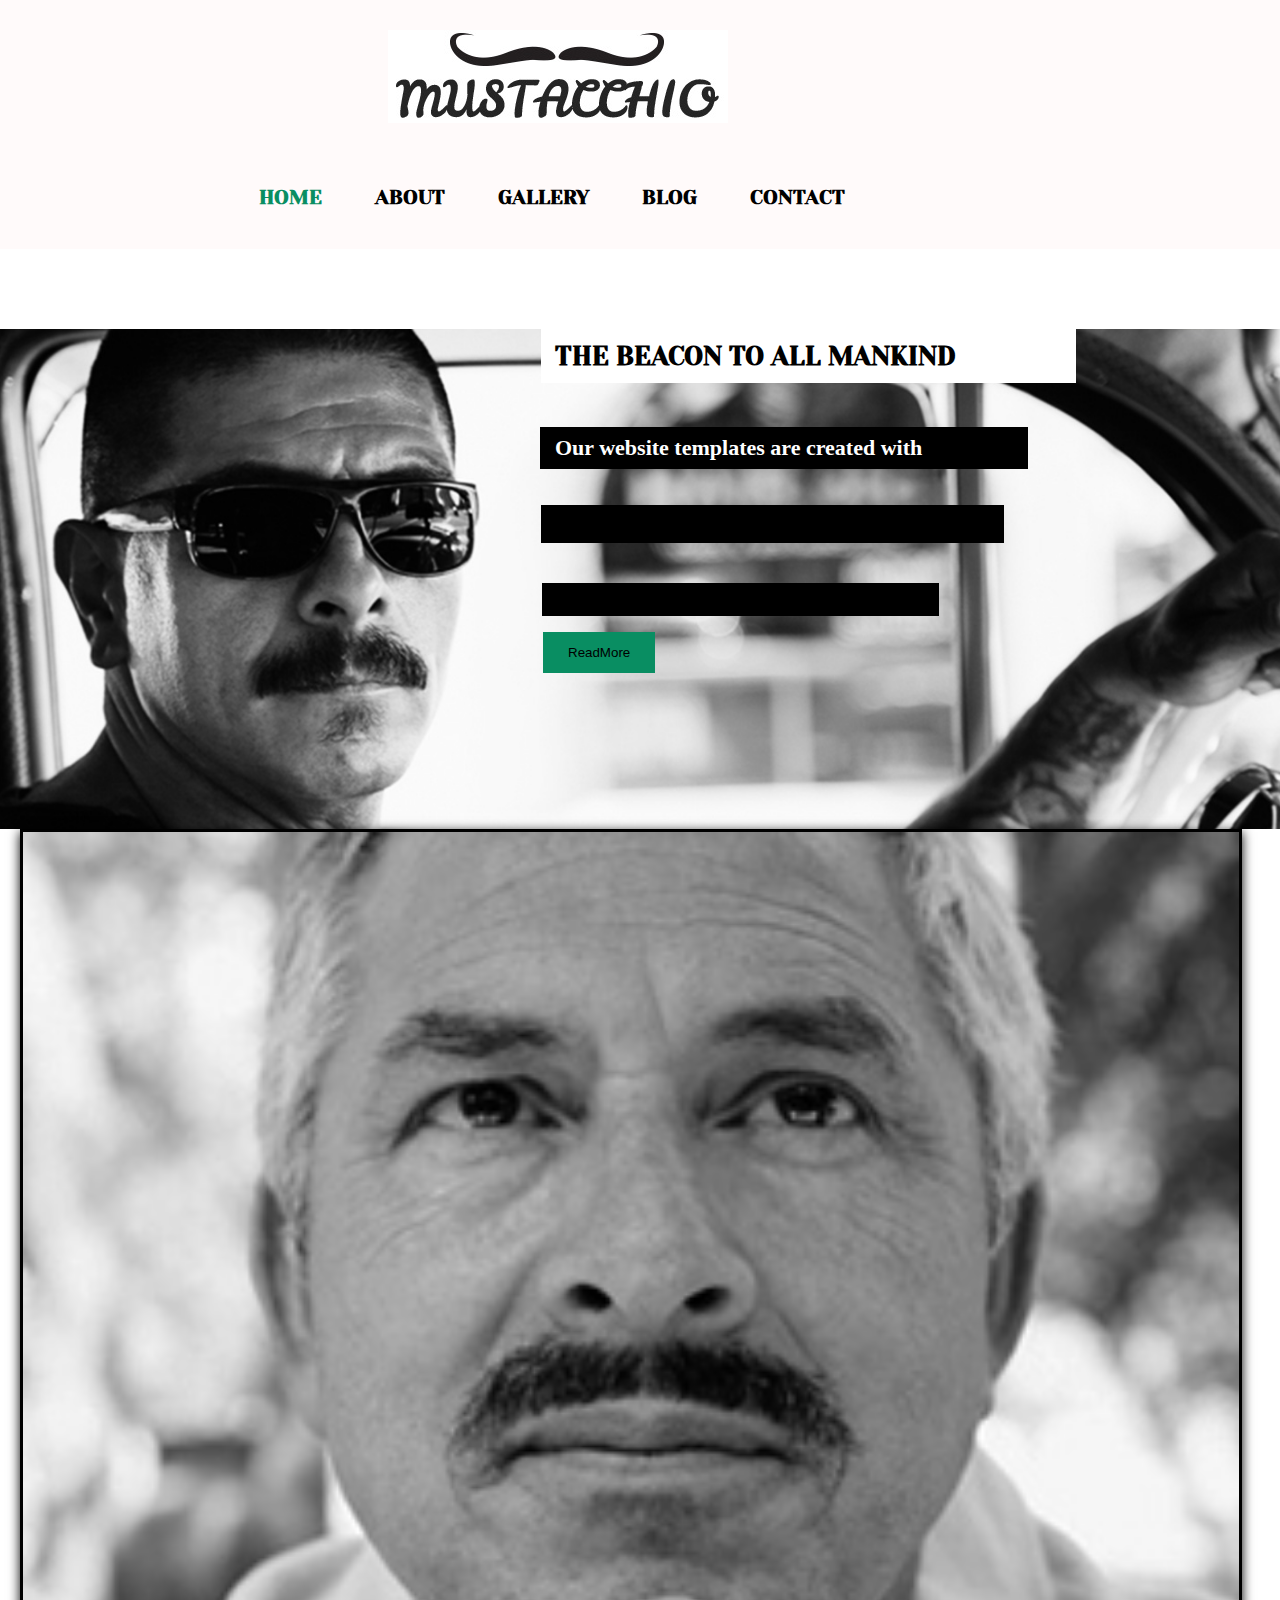
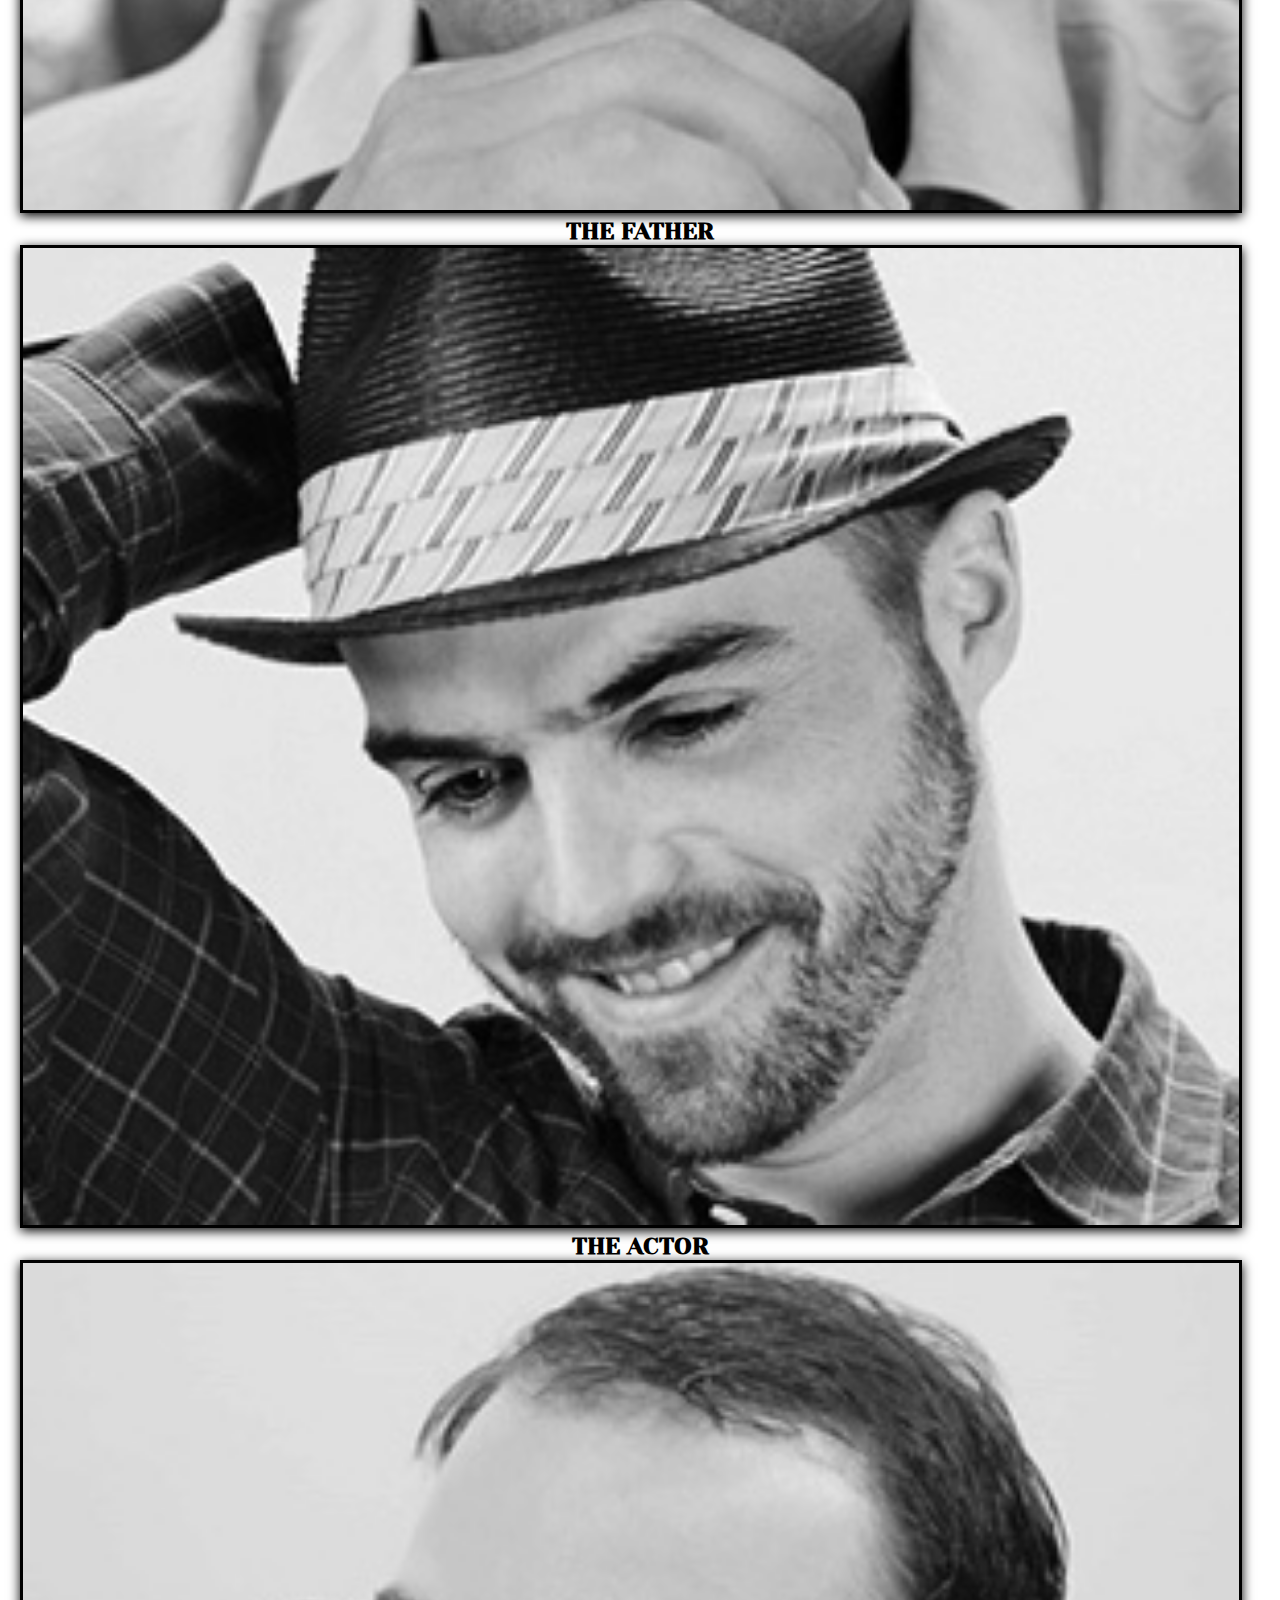
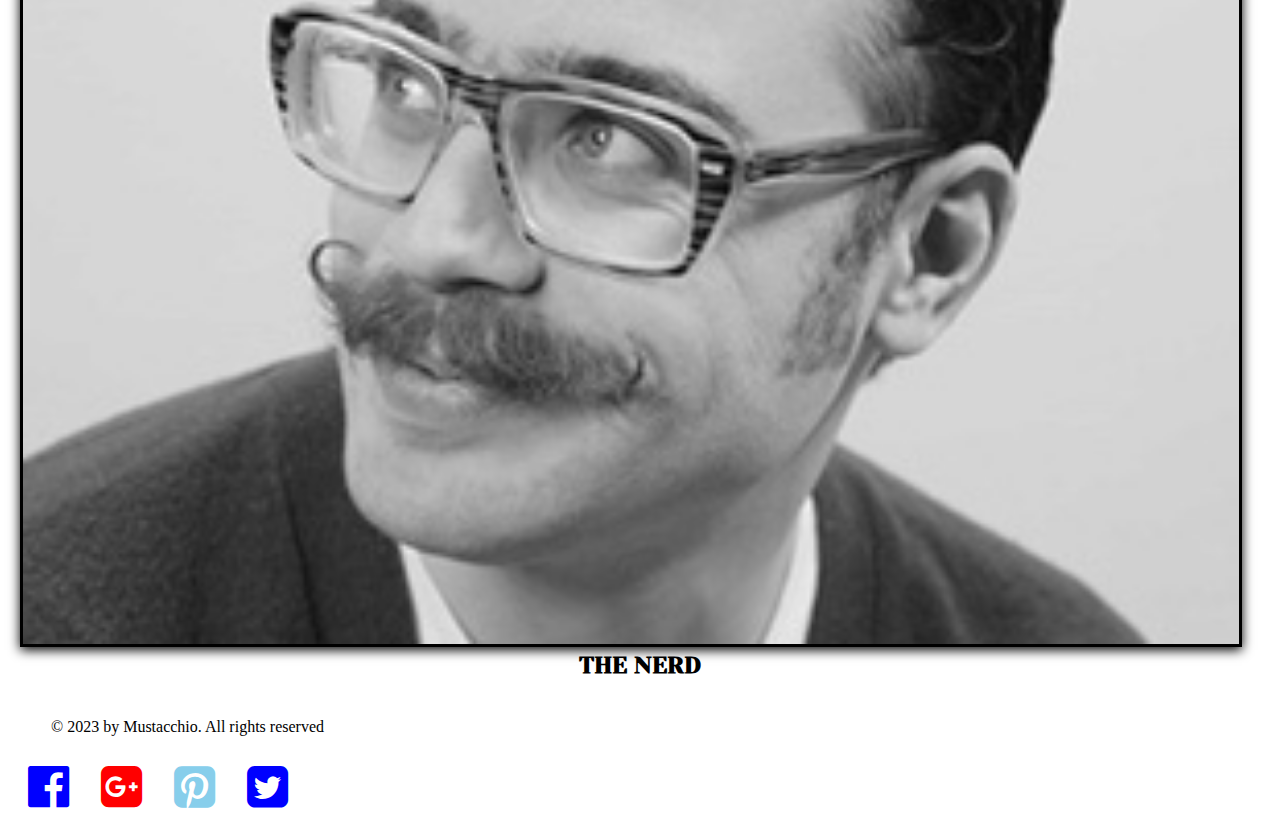
<file: index.html>
<!DOCTYPE html>
<html>
<head>
	<meta charset="utf-8">
	<meta name="viewport" content="width=device-width, initial-scale=1">
	<title>BTS-5-GENTS STYLES</title>
	<link rel="stylesheet" type="text/css" href="style.css">
	<link href="https://cdn.jsdelivr.net/npm/bootstrap@5.1.3/dist/css/bootstrap.min.css" rel="stylesheet" integrity="sha384-1BmE4kWBq78iYhFldvKuhfTAU6auU8tT94WrHftjDbrCEXSU1oBoqyl2QvZ6jIW3" crossorigin="anonymous">
	<script src="https://cdn.jsdelivr.net/npm/bootstrap@5.1.3/dist/js/bootstrap.bundle.min.js" integrity="sha384-ka7Sk0Gln4gmtz2MlQnikT1wXgYsOg+OMhuP+IlRH9sENBO0LRn5q+8nbTov4+1p" crossorigin="anonymous"></script>
	<link rel="preconnect" href="https://fonts.googleapis.com">
<link rel="preconnect" href="https://fonts.gstatic.com" crossorigin>
<link href="https://fonts.googleapis.com/css2?family=Yeseva+One&display=swap" rel="stylesheet"> 
<link rel="stylesheet" href="https://cdnjs.cloudflare.com/ajax/libs/font-awesome/4.7.0/css/font-awesome.min.css">


</head>
<body>
	<div class="container-fluid logo-section">
		<div class="container">
			<div class="row">
				<div class="col-lg-12 logo">
					<img src="images/logo.jpg">
					<nav>
						<a href=""><b class="home">HOME</b></a>
						<a href=" file:///E:/DESIGN/BTS-5-GENTS-STYLES/about.html" target="blank"><b>ABOUT</b></a>
						<a href="file:///E:/DESIGN/BTS-5-GENTS-STYLES/gallery.html" target="blank"><b>GALLERY</b></a>
						<a href="file:///E:/DESIGN/BTS-5-GENTS-STYLES/blog.html"><b>BLOG</b></a>
						<a href="file:///E:/DESIGN/BTS-5-GENTS-STYLES/contact.html"><b>CONTACT</b></a>

					</nav>
				</div>
			</div>
		</div>
	</div>



 <!---------------------------banner-section-------- -- ---->
 <div class="container-fluid banner-section">
 	<div class="container">
 		<div class="row">
 			<div class="col-lg-12 banner">
 				 <h1><b>the beacon to all mankind</b></h1>
 				 <h2>Our website templates are created with</h2>
 				 <h3 class="text-white">inspiration, checked for quality and originality</h3>
 				 <h4 class="text-white">and meticulously sliced and coded.</h4>
 				 <button class="btn btn-success">ReadMore</button>
 			</div>
 		</div>
 	</div>
 </div>
 <!-------------------------------box-section--------------------->
 <div class="container-fluid box-section">
 	<div class="container">
 		<div class="row">
 			<div class="col-lg-4 box mt-5">
 				<img src="images/the-father.jpg" class="rounded">
 				<h2 class="mt-4">THE FATHER</h2>
 			</div>

 			<div class="col-lg-4 box mt-5">
 				<img src="images/the-actor.jpg" class="rounded" >
 				<h2 class="mt-4">THE ACTOR</h2>
 			</div>

 			<div class="col-lg-4 box mt-5">
 				<img src="images/the-nerd.jpg" class="rounded">
 				<h2 class="mt-4">THE NERD</h2>
 			</div>
 		</div>
 	</div>
 </div>
 <!----------------------------footer-section------------------>
 <div class="container-fluid footer-section bg-dark mt-5" style="height: 100px;">
 	<div class="container">
 		<div class="row">
 			<div class="col-lg-8  footer">
 				<p class="text-white">© 2023 by Mustacchio. All rights reserved</p>
 			</div>
 			<div class="col-lg-4 footer1">
 				<nav>
 					<a href=""><i class="fa fa-facebook-official" style="font-size:48px;color:blue"></i></a>
 					<a href=""><i class="fa fa-google-plus-square" style="font-size:48px;color:red"></i></a>
 					<a href=""><i class="fa fa-pinterest-square" style="font-size:48px;color:skyblue;"></i></a>
 					<a href=""><i class="fa fa-twitter-square" style="font-size:48px;color:blue"></i></a>
 				</nav>
 			</div>
 		</div>
 	</div>
 	
 </div>







</body>
</html>
</file>
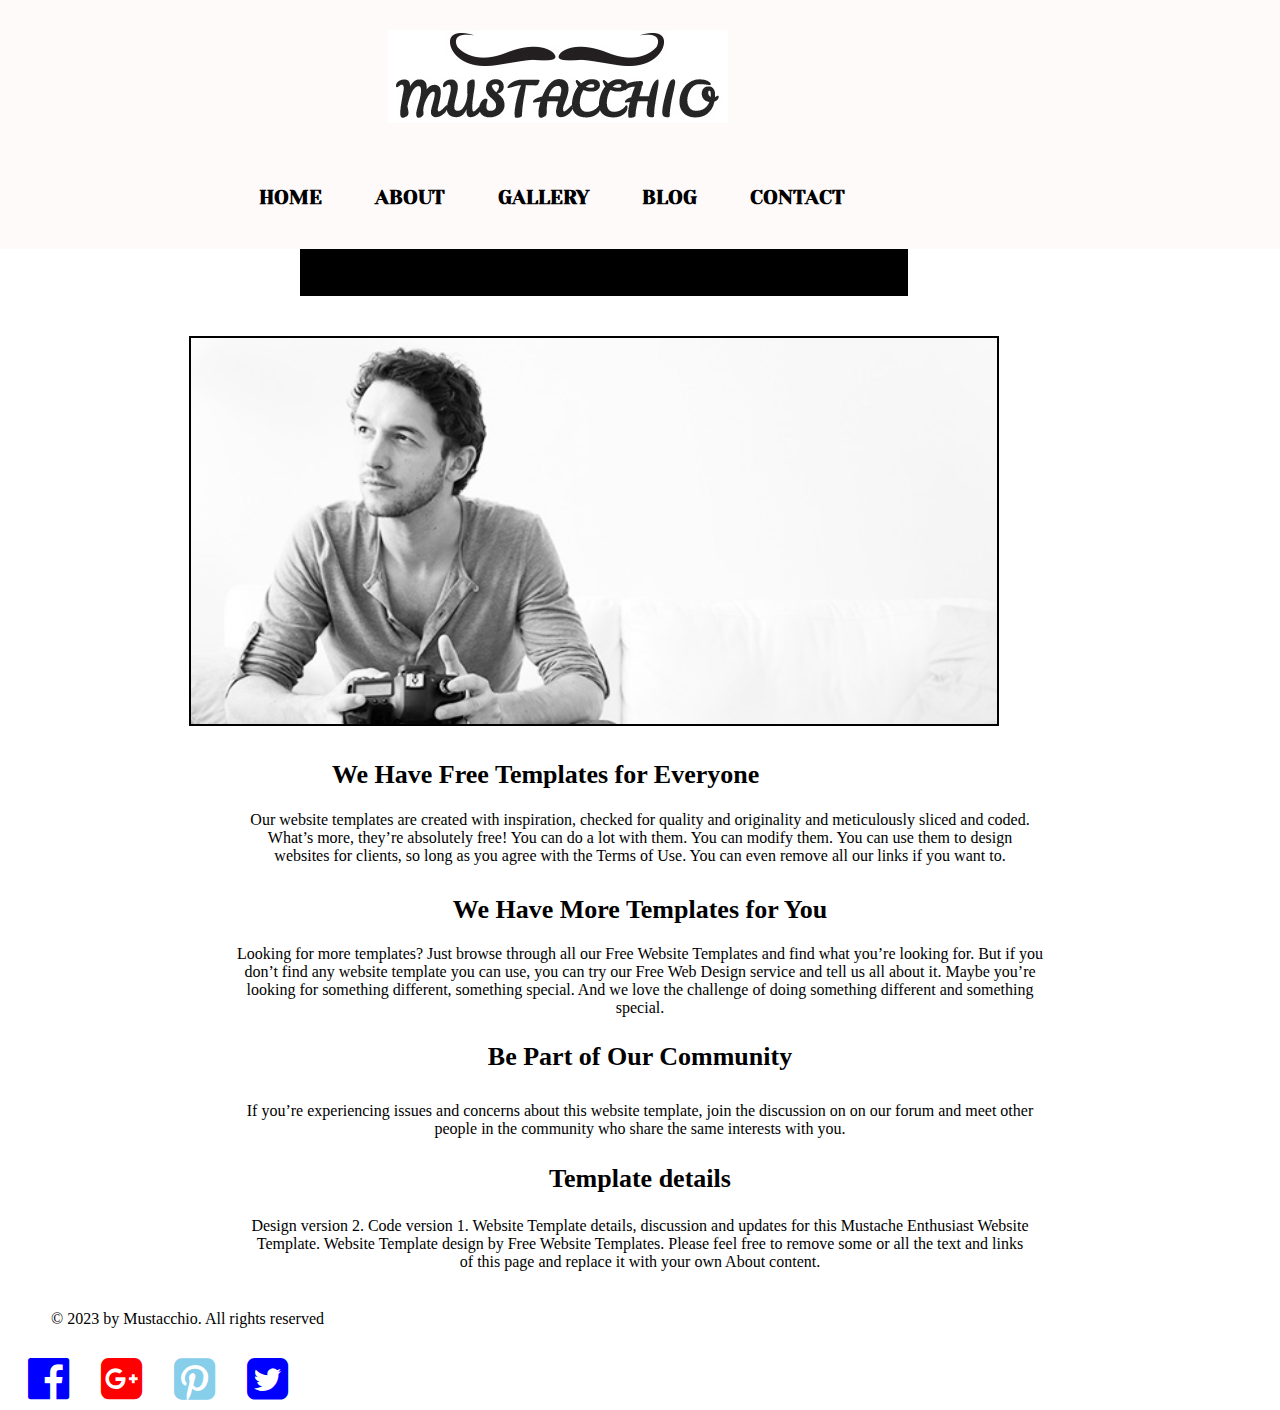
<file: about.html>
<!DOCTYPE html>
<html>
<head>
	<meta charset="utf-8">
	<meta name="viewport" content="width=device-width, initial-scale=1">
	<title>about us</title>

	<link rel="stylesheet" type="text/css" href="style.css">
	<link href="https://cdn.jsdelivr.net/npm/bootstrap@5.1.3/dist/css/bootstrap.min.css" rel="stylesheet" integrity="sha384-1BmE4kWBq78iYhFldvKuhfTAU6auU8tT94WrHftjDbrCEXSU1oBoqyl2QvZ6jIW3" crossorigin="anonymous">
	<script src="https://cdn.jsdelivr.net/npm/bootstrap@5.1.3/dist/js/bootstrap.bundle.min.js" integrity="sha384-ka7Sk0Gln4gmtz2MlQnikT1wXgYsOg+OMhuP+IlRH9sENBO0LRn5q+8nbTov4+1p" crossorigin="anonymous"></script>

	<link rel="preconnect" href="https://fonts.googleapis.com">
<link rel="preconnect" href="https://fonts.gstatic.com" crossorigin>
<link href="https://fonts.googleapis.com/css2?family=Yeseva+One&display=swap" rel="stylesheet">


<link rel="stylesheet" href="https://cdnjs.cloudflare.com/ajax/libs/font-awesome/4.7.0/css/font-awesome.min.css">


</head>
<body>
	<div class="container-fluid logo-section">
		<div class="container">
			<div class="row">
				<div class="col-lg-12 logo">
					<img src="images/logo.jpg">
					<nav>
						<a href=""><b class="active">HOME</b></a>
						<a href=" file:///E:/DESIGN/BTS-5-GENTS-STYLES/about.html" target="blank"><b>ABOUT</b></a>
						<a href="file:///E:/DESIGN/BTS-5-GENTS-STYLES/gallery.html" target="blank"><b>GALLERY</b></a>
						<a href="file:///E:/DESIGN/BTS-5-GENTS-STYLES/blog.html"><b>BLOG</b></a>
						<a href="file:///E:/DESIGN/BTS-5-GENTS-STYLES/contact.html"><b>CONTACT</b></a>

					</nav>
				</div>
			</div>
		</div>
	</div>



	<div class="container-fluid">
		<div class="container">
			<div class="row">
				<div class="col-lg-12">
					<div class="i">
					<h1 class="text-white">mustacchio started</h1>
					<img src="images/photographer.jpg">
					</div>
					<div class="p">
					<h2>We Have Free Templates for Everyone</h2>
					<p>Our website templates are created with inspiration, checked for quality and originality and meticulously sliced and coded. What’s more, they’re absolutely free! You can do a lot with them. You can modify them. You can use them to design websites for clients, so long as you agree with the Terms of Use. You can even remove all our links if you want to. </p>
					</div>
					<div class="p1">
					<h2>We Have More Templates for You</h2>
					<p>Looking for more templates? Just browse through all our Free Website Templates and find what you’re looking for. But if you don’t find any website template you can use, you can try our Free Web Design service and tell us all about it. Maybe you’re looking for something different, something special. And we love the challenge of doing something different and something special. </p>
					</div>
					<div class="p2">
					<h2>Be Part of Our Community</h2>
					<p>If you’re experiencing issues and concerns about this website template, join the discussion on on our forum and meet other people in the community who share the same interests with you. </p>
					</div>
					<div class="p3">
					<h2>Template details</h2>
					<p>Design version 2. Code version 1. Website Template details, discussion and updates for this Mustache Enthusiast Website Template. Website Template design by Free Website Templates. Please feel free to remove some or all the text and links of this page and replace it with your own About content.</p>
					</div>

				</div>
			</div>
		</div>
	</div>



	<div class="container-fluid footer-section bg-dark mt-5" style="height: 100px;">
 	<div class="container">
 		<div class="row">
 			<div class="col-lg-8  footer">
 				<p class="text-white">© 2023 by Mustacchio. All rights reserved</p>
 			</div>
 			<div class="col-lg-4 footer1">
 				<nav>
 					<a href=""><i class="fa fa-facebook-official" style="font-size:48px;color:blue"></i></a>
 					<a href=""><i class="fa fa-google-plus-square" style="font-size:48px;color:red"></i></a>
 					<a href=""><i class="fa fa-pinterest-square" style="font-size:48px;color:skyblue;"></i></a>
 					<a href=""><i class="fa fa-twitter-square" style="font-size:48px;color:blue"></i></a>
 				</nav>
 			</div>
 		</div>
 	</div>
 	
 </div>


	


</body>
</html>
</file>
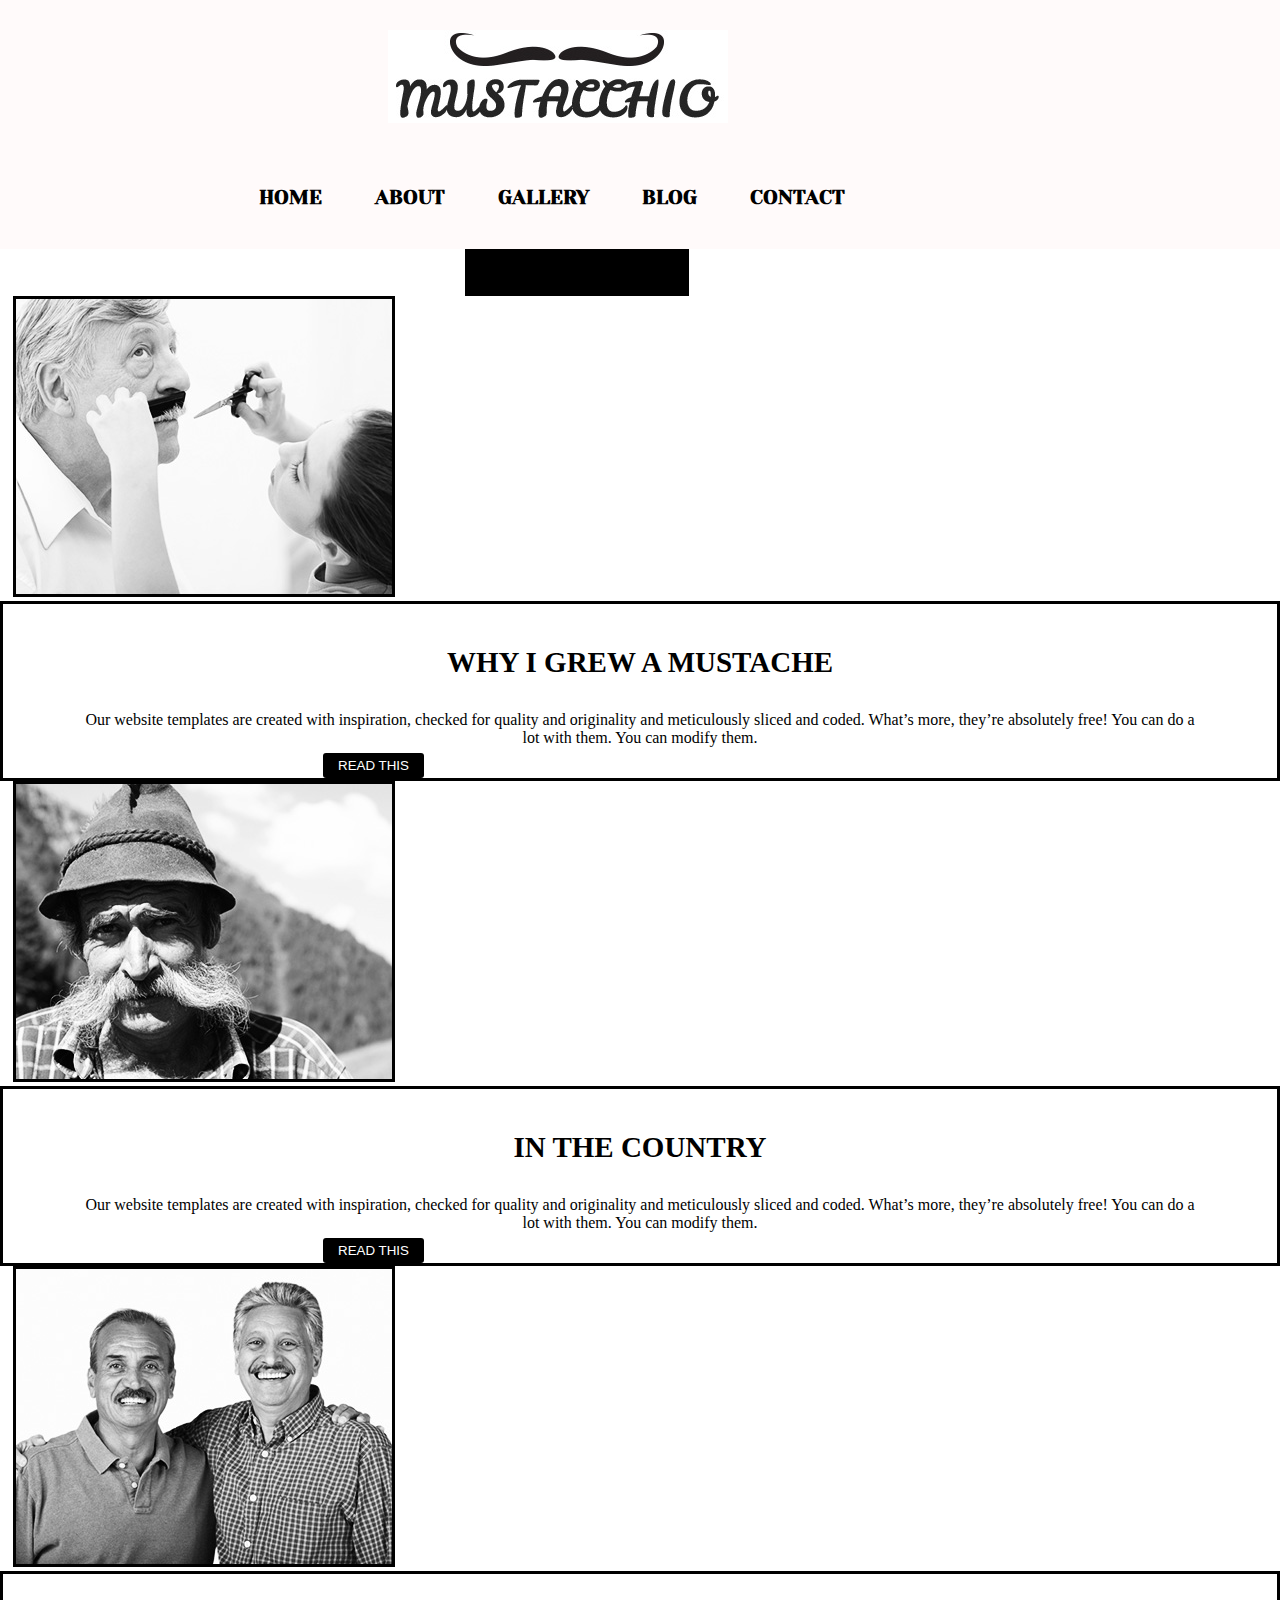
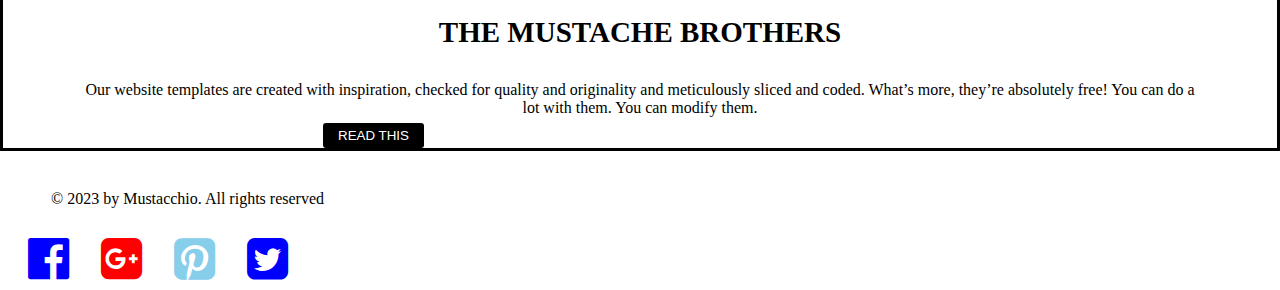
<file: blog.html>
<!DOCTYPE html>
<html>
<head>
	<meta charset="utf-8">
	<meta name="viewport" content="width=device-width, initial-scale=1">
	<title>blog</title>

	<link rel="stylesheet" type="text/css" href="style.css">
	<link href="https://cdn.jsdelivr.net/npm/bootstrap@5.1.3/dist/css/bootstrap.min.css" rel="stylesheet" integrity="sha384-1BmE4kWBq78iYhFldvKuhfTAU6auU8tT94WrHftjDbrCEXSU1oBoqyl2QvZ6jIW3" crossorigin="anonymous">
	<script src="https://cdn.jsdelivr.net/npm/bootstrap@5.1.3/dist/js/bootstrap.bundle.min.js" integrity="sha384-ka7Sk0Gln4gmtz2MlQnikT1wXgYsOg+OMhuP+IlRH9sENBO0LRn5q+8nbTov4+1p" crossorigin="anonymous"></script>
	<link rel="preconnect" href="https://fonts.googleapis.com">
<link rel="preconnect" href="https://fonts.gstatic.com" crossorigin>
<link href="https://fonts.googleapis.com/css2?family=Yeseva+One&display=swap" rel="stylesheet"> 
<link rel="stylesheet" href="https://cdnjs.cloudflare.com/ajax/libs/font-awesome/4.7.0/css/font-awesome.min.css">
</head>
<body>

	<div class="container-fluid logo-section">
		<div class="container">
			<div class="row">
				<div class="col-lg-12 logo">
					<img src="images/logo.jpg">
					<nav>
						<a href=""><b class="active">HOME</b></a>
						<a href=" file:///E:/DESIGN/BTS-5-GENTS-STYLES/about.html" target="blank"><b>ABOUT</b></a>
						<a href="file:///E:/DESIGN/BTS-5-GENTS-STYLES/gallery.html" target="blank"><b>GALLERY</b></a>
						<a href="file:///E:/DESIGN/BTS-5-GENTS-STYLES/blog.html"><b>BLOG</b></a>
						<a href="file:///E:/DESIGN/BTS-5-GENTS-STYLES/contact.html"><b>CONTACT</b></a>

					</nav>
				</div>
			</div>
		</div>
	</div>


	<div class="container-fluid">
		<div class="container">
			<div class="row">
				<div class="col-lg-12">
					<div class="i">
					    <h1 class="text-white text-center" style="width:15%;margin-left:465px">BLOG</h1>
					</div>
				</div>
			</div>
			<div class="row mt-5 ">
					<div class="col-lg-4 blog">
						<img src="images/cutting-mustache.jpg">
					</div>

					<div class="col-lg-8 para">
						<h1><b>why i grew a mustache</b></h1>
						<p>Our website templates are created with inspiration, checked for quality and originality and meticulously sliced and coded. What’s more, they’re absolutely free! You can do a lot with them. You can modify them.</p>
						<button>READ THIS</button>

					</div>
			</div>

			<div class="row mt-5 ">
					<div class="col-lg-4 blog">
						<img src="images/in-the-country.jpg">
					</div>

					<div class="col-lg-8 para">
						<h1><b>in the country</b></h1>
						<p>Our website templates are created with inspiration, checked for quality and originality and meticulously sliced and coded. What’s more, they’re absolutely free! You can do a lot with them. You can modify them.</p>
						<button>READ THIS</button>
					</div>
			</div>



			<div class="row mt-5 ">
					<div class="col-lg-4 blog">
						<img src="images/mustache-brothers.jpg">
					</div>

					<div class="col-lg-8 para">
						<h1><b>the mustache brothers</b></h1>
						<p>Our website templates are created with inspiration, checked for quality and originality and meticulously sliced and coded. What’s more, they’re absolutely free! You can do a lot with them. You can modify them.</p>
						<button>READ THIS</button>

					</div>
			</div>
		</div>
	</div>



	 <div class="container-fluid footer-section bg-dark mt-5" style="height: 100px;">
 	<div class="container">
 		<div class="row">
 			<div class="col-lg-8  footer">
 				<p class="text-white">© 2023 by Mustacchio. All rights reserved</p>
 			</div>
 			<div class="col-lg-4 footer1">
 				<nav>
 					<a href=""><i class="fa fa-facebook-official" style="font-size:48px;color:blue"></i></a>
 					<a href=""><i class="fa fa-google-plus-square" style="font-size:48px;color:red"></i></a>
 					<a href=""><i class="fa fa-pinterest-square" style="font-size:48px;color:skyblue;"></i></a>
 					<a href=""><i class="fa fa-twitter-square" style="font-size:48px;color:blue"></i></a>
 				</nav>
 			</div>
 		</div>
 	</div>
 	
 </div>




</body>
</html>
</file>
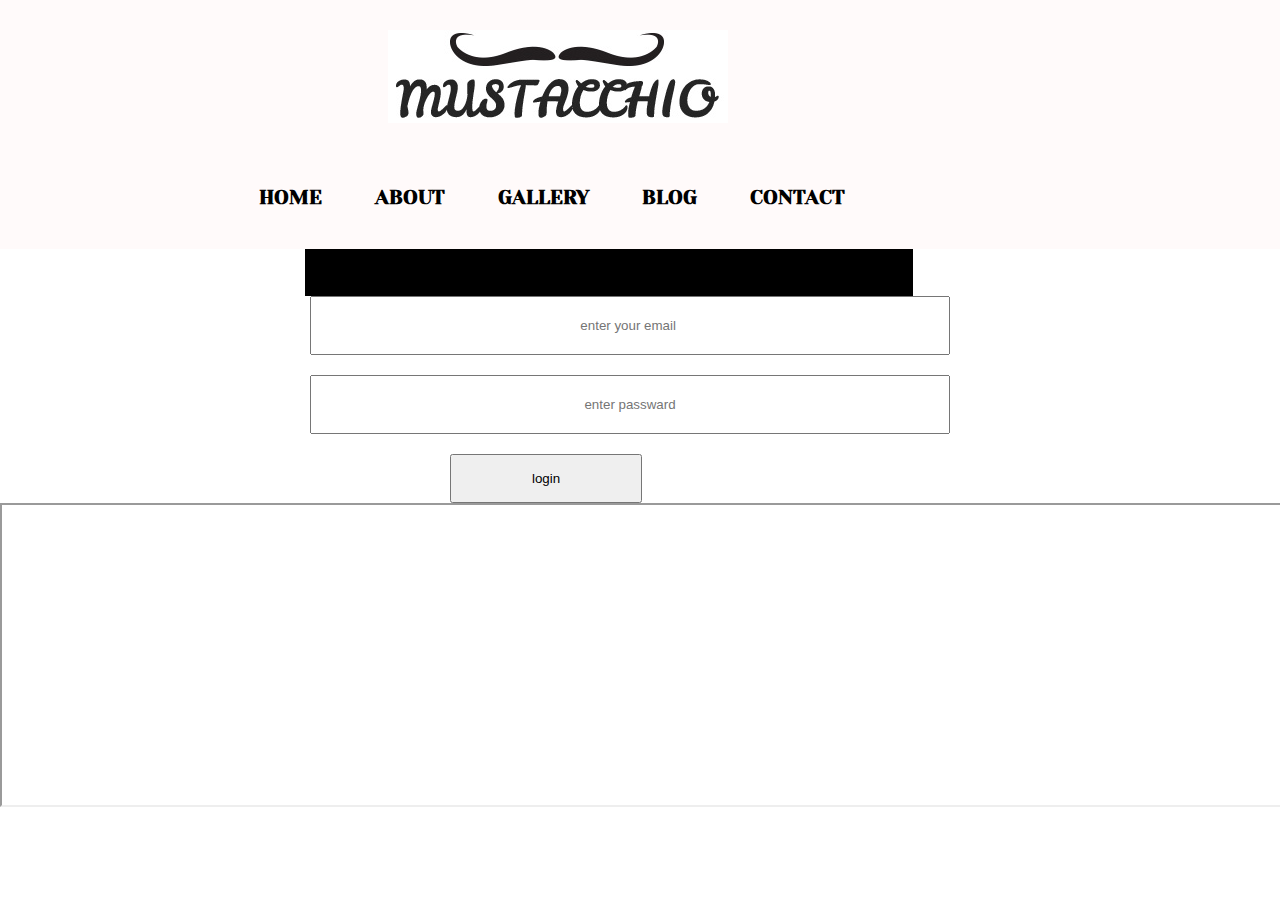
<file: contact.html>
<!DOCTYPE html>
<html>
<head>
	<meta charset="utf-8">
	<meta name="viewport" content="width=device-width, initial-scale=1">
	<title>contact</title>

	<link rel="stylesheet" type="text/css" href="style.css">

	<link href="https://cdn.jsdelivr.net/npm/bootstrap@5.1.3/dist/css/bootstrap.min.css" rel="stylesheet" integrity="sha384-1BmE4kWBq78iYhFldvKuhfTAU6auU8tT94WrHftjDbrCEXSU1oBoqyl2QvZ6jIW3" crossorigin="anonymous">

	<script src="https://cdn.jsdelivr.net/npm/bootstrap@5.1.3/dist/js/bootstrap.bundle.min.js" integrity="sha384-ka7Sk0Gln4gmtz2MlQnikT1wXgYsOg+OMhuP+IlRH9sENBO0LRn5q+8nbTov4+1p" crossorigin="anonymous"></script>

	<link rel="preconnect" href="https://fonts.googleapis.com">
<link rel="preconnect" href="https://fonts.gstatic.com" crossorigin>
<link href="https://fonts.googleapis.com/css2?family=Yeseva+One&display=swap" rel="stylesheet"> 
<link rel="stylesheet" href="https://cdnjs.cloudflare.com/ajax/libs/font-awesome/4.7.0/css/font-awesome.min.css">

</head>
<body>

	<div class="container-fluid logo-section">
		<div class="container">
			<div class="row">
				<div class="col-lg-12 logo">
					<img src="images/logo.jpg">
					<nav>
						<a href=""><b class="active">HOME</b></a>
						<a href=" file:///E:/DESIGN/BTS-5-GENTS-STYLES/about.html" target="blank"><b>ABOUT</b></a>
						<a href="file:///E:/DESIGN/BTS-5-GENTS-STYLES/gallery.html" target="blank"><b>GALLERY</b></a>
						<a href="file:///E:/DESIGN/BTS-5-GENTS-STYLES/blog.html"><b>BLOG</b></a>
						<a href="file:///E:/DESIGN/BTS-5-GENTS-STYLES/contact.html"><b>CONTACT</b></a>

					</nav>
				</div>
			</div>
		</div>
	</div>

	<div class="container-fluid">
		<div class="container">
			<div class="row">
				<div class="col-lg-12">
					<div class="i">
					    <h1 class="text-white text-center" style="width:45%;margin-left:305px">let's keep in touch</h1>
					</div>
				</div>
			</div>


	        <div class="row">
				<div class="col-lg-12 mt-5">
					<input type="email" name="" placeholder="enter your email " style="width: 45%;text-align: center; padding: 20px 30px; margin-left: 310px;"><br>
					<input type="passward" name="" placeholder="enter passward" style="width: 45%;text-align: center; padding: 20px 30px; margin-left: 310px;margin-top: 20px;"><br>
					<button class="btn btn-success" style="margin-left: 450px; margin-top: 20px;padding: 15px 80px;">login</button>
				</div>
			</div>
			<div class="row ">
				<div class="col-lg-12 mt-5">
					<iframe  src="https://maps.google.com/maps?q=pvp%20vijayawada&t=&z=13&ie=UTF8&iwloc=&output=embed" style="width:100%; height: 300px;" ></iframe>
				</div>
			</div>


</body>
</html>
</file>
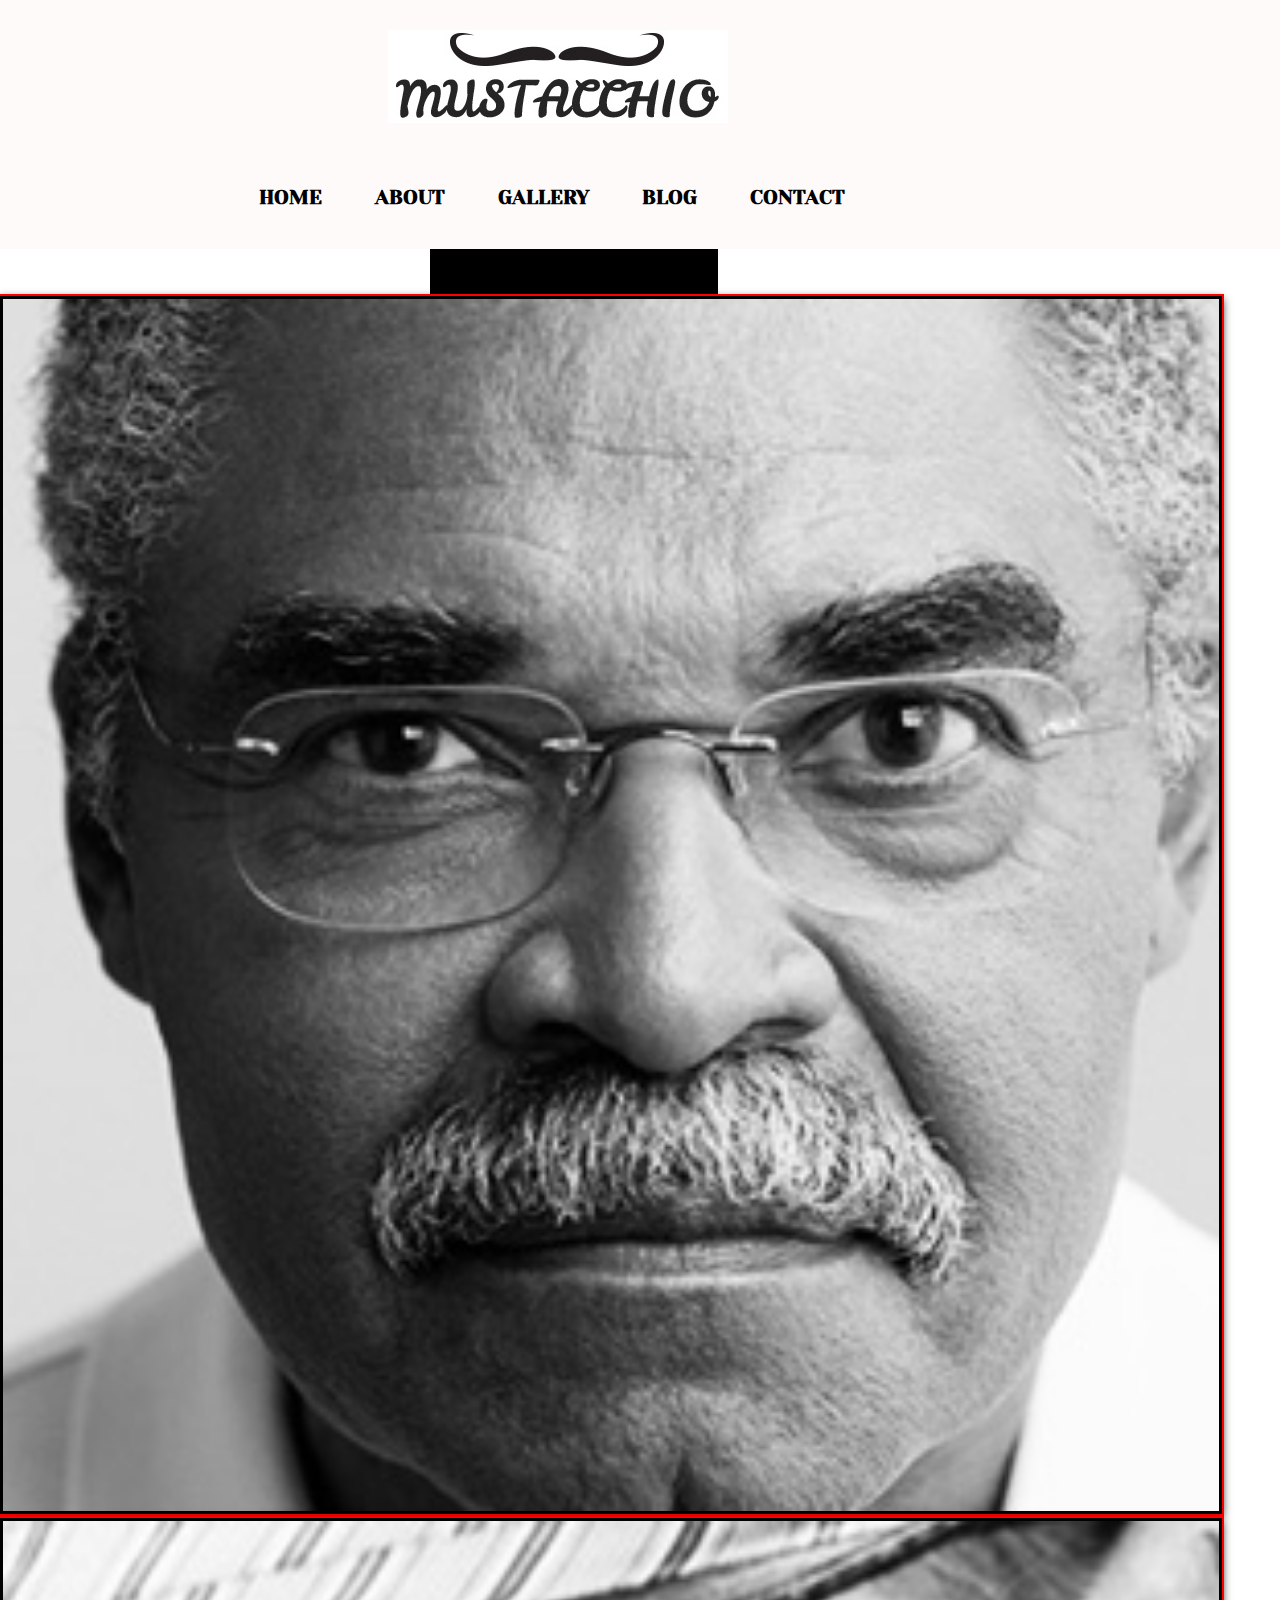
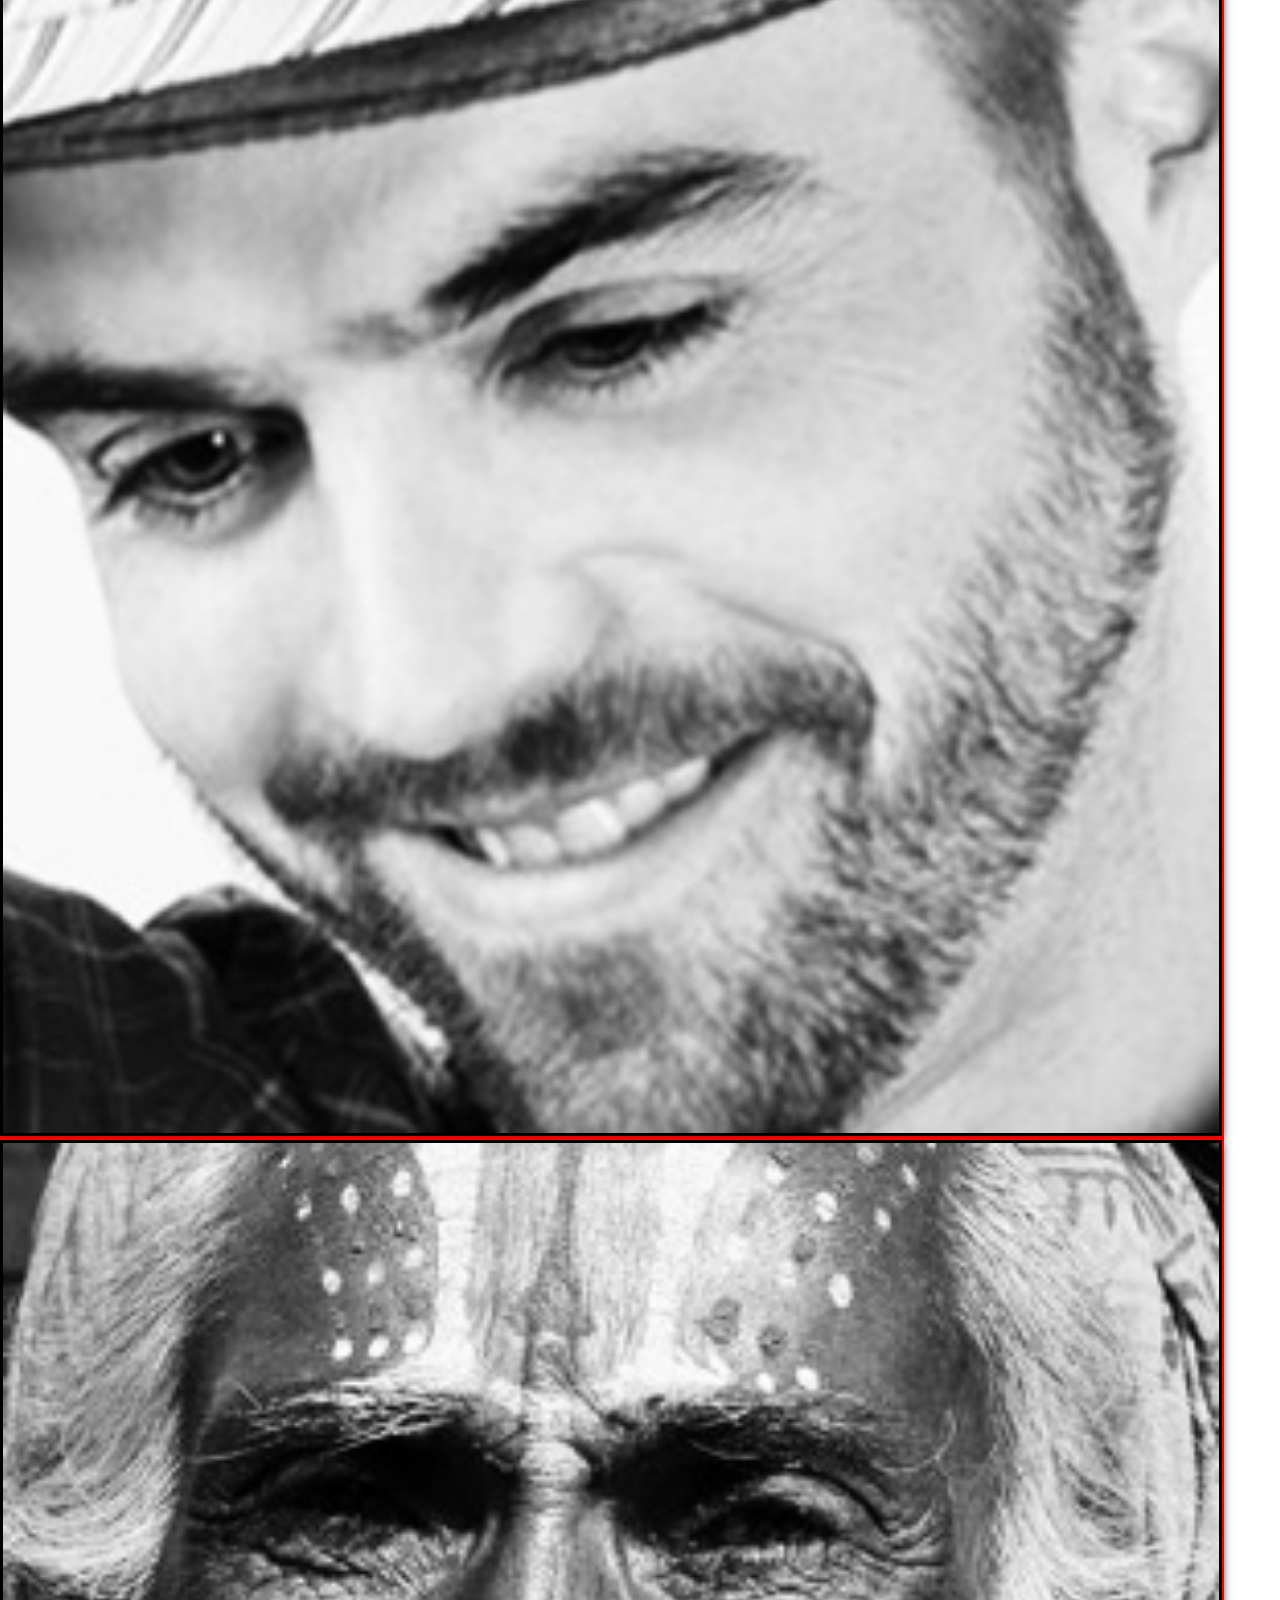
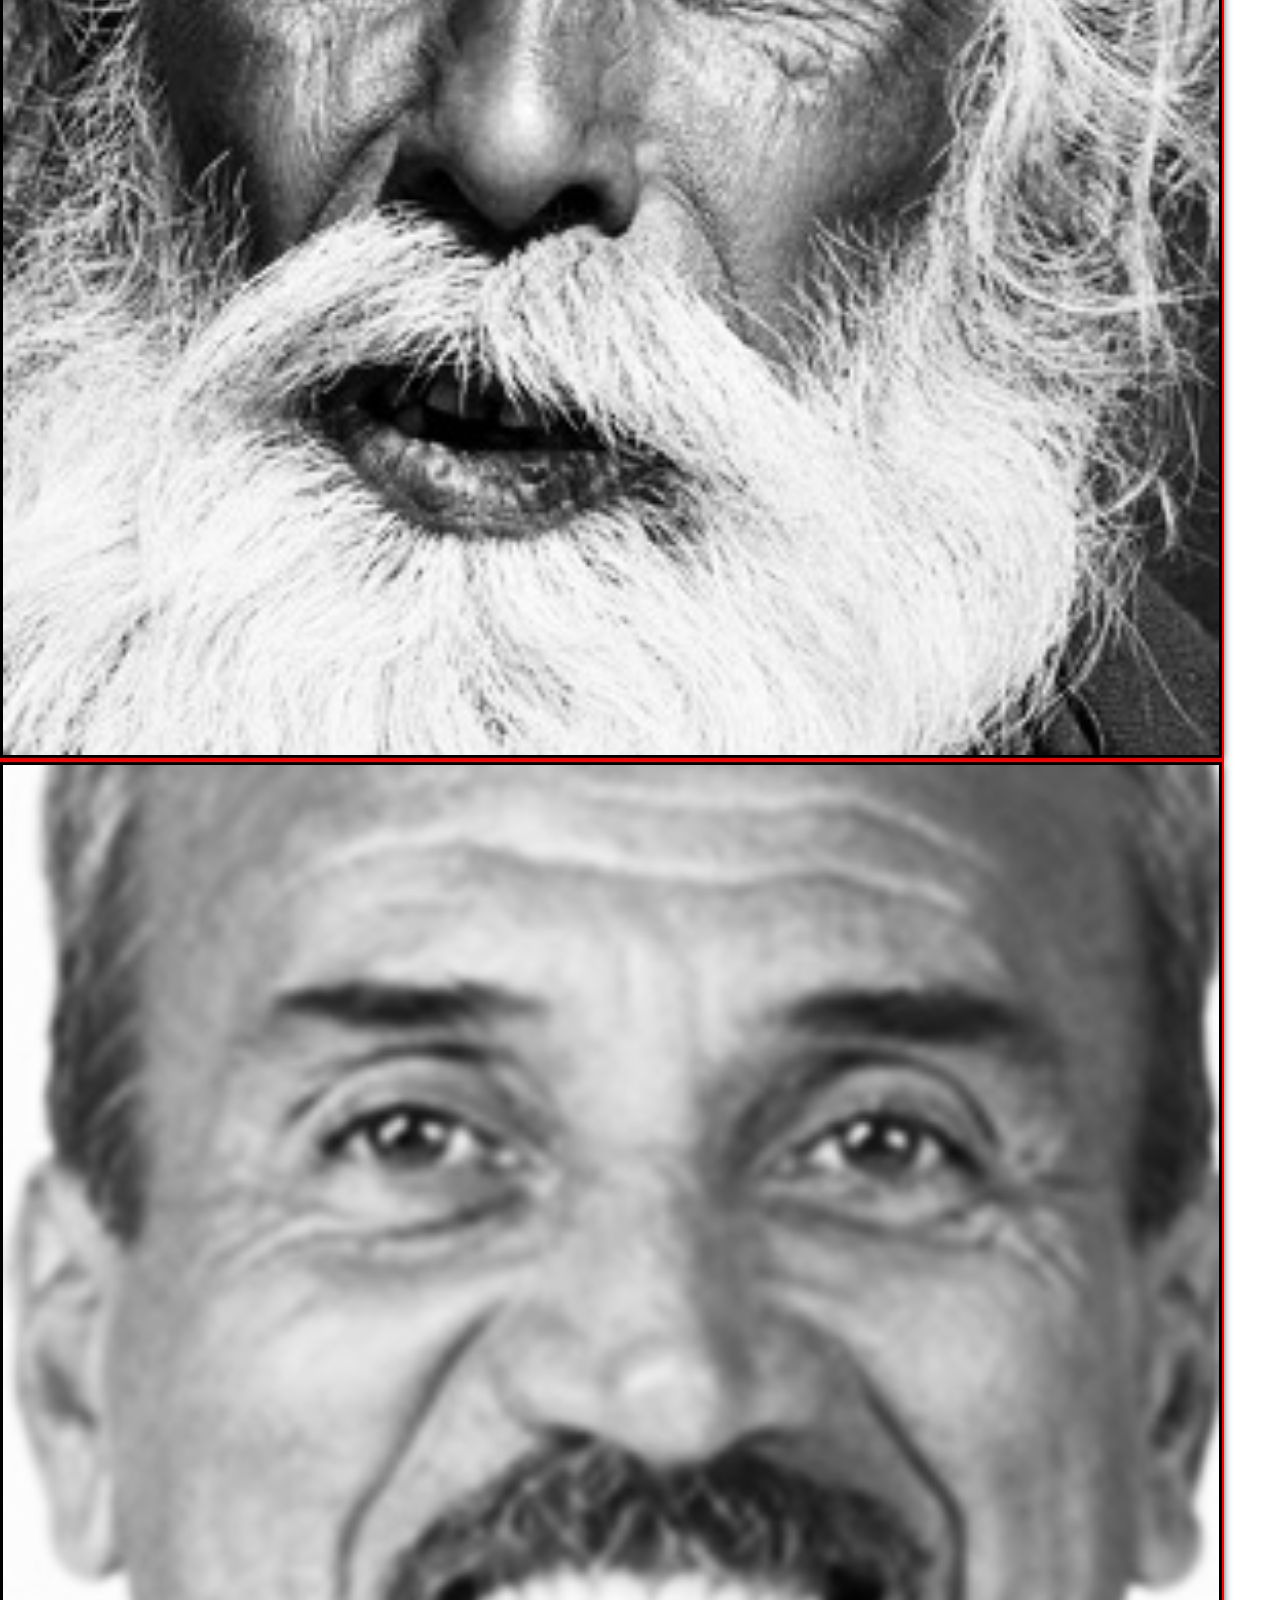
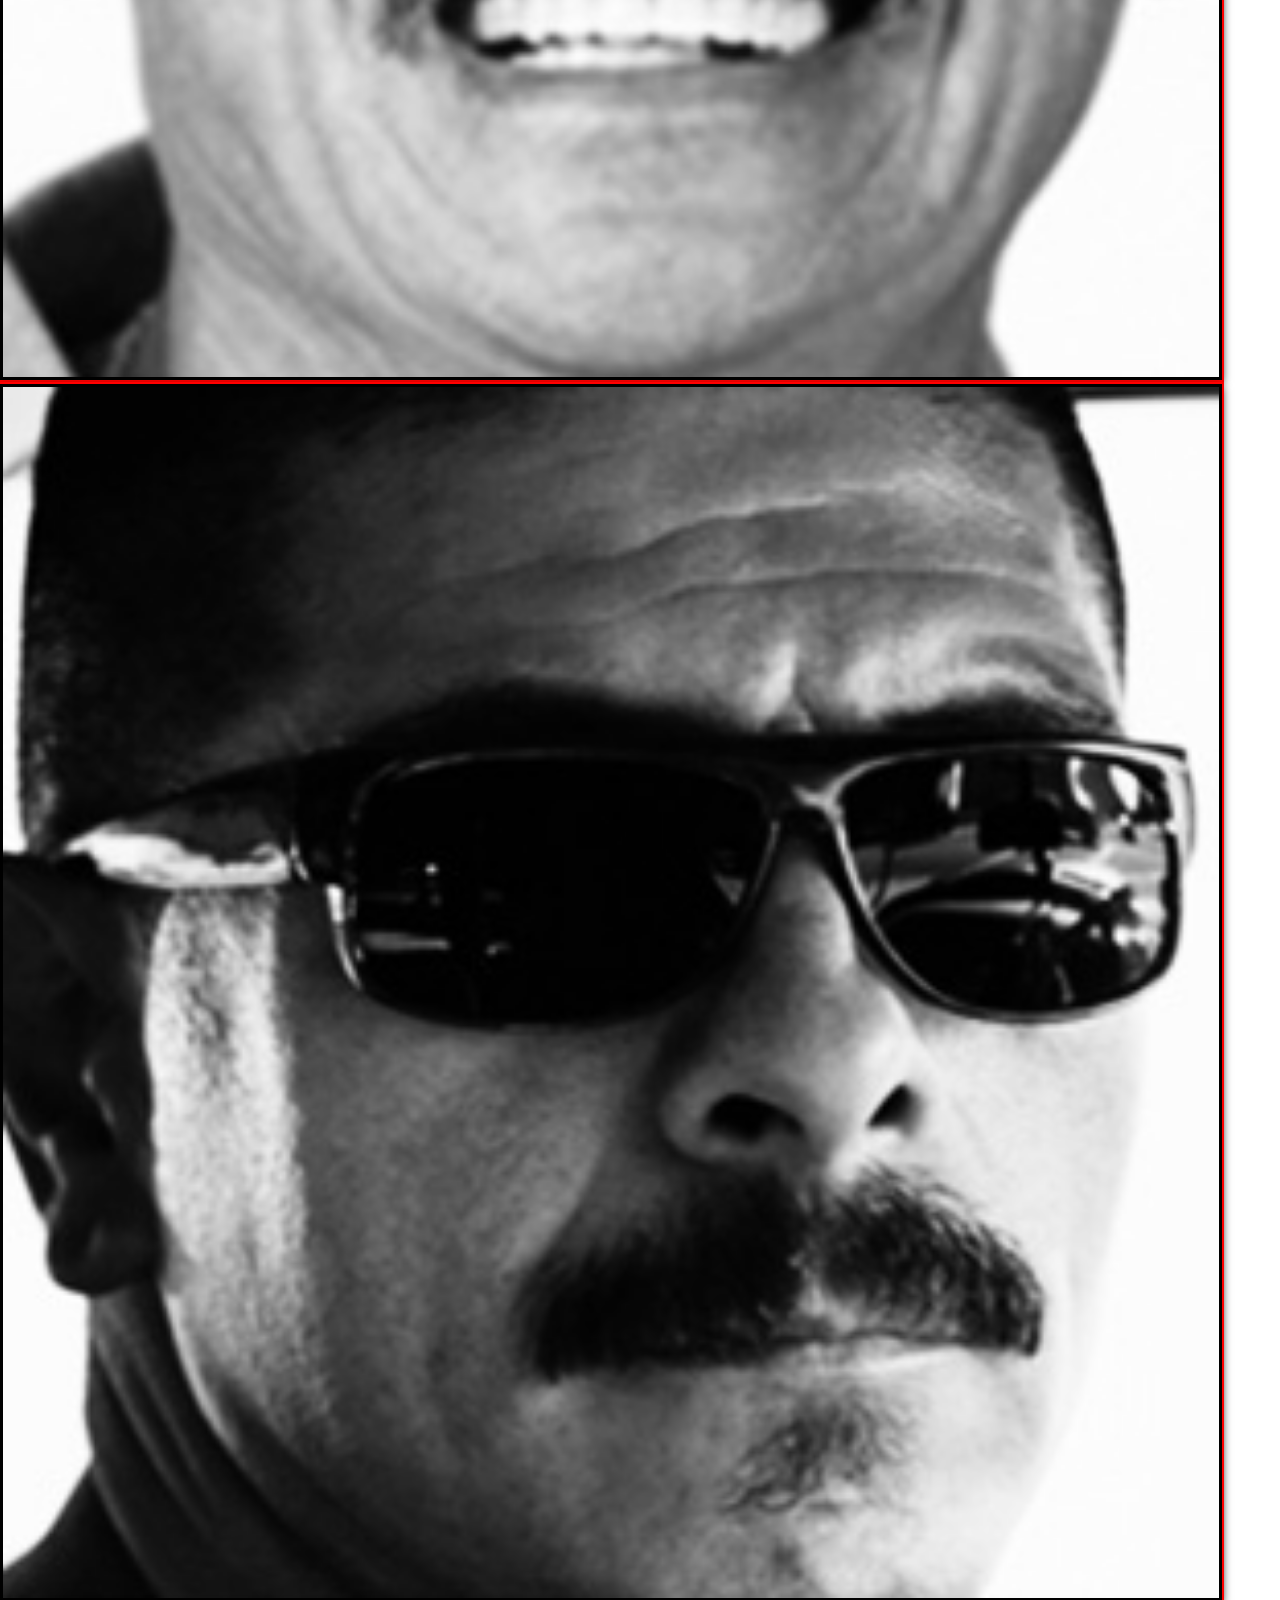
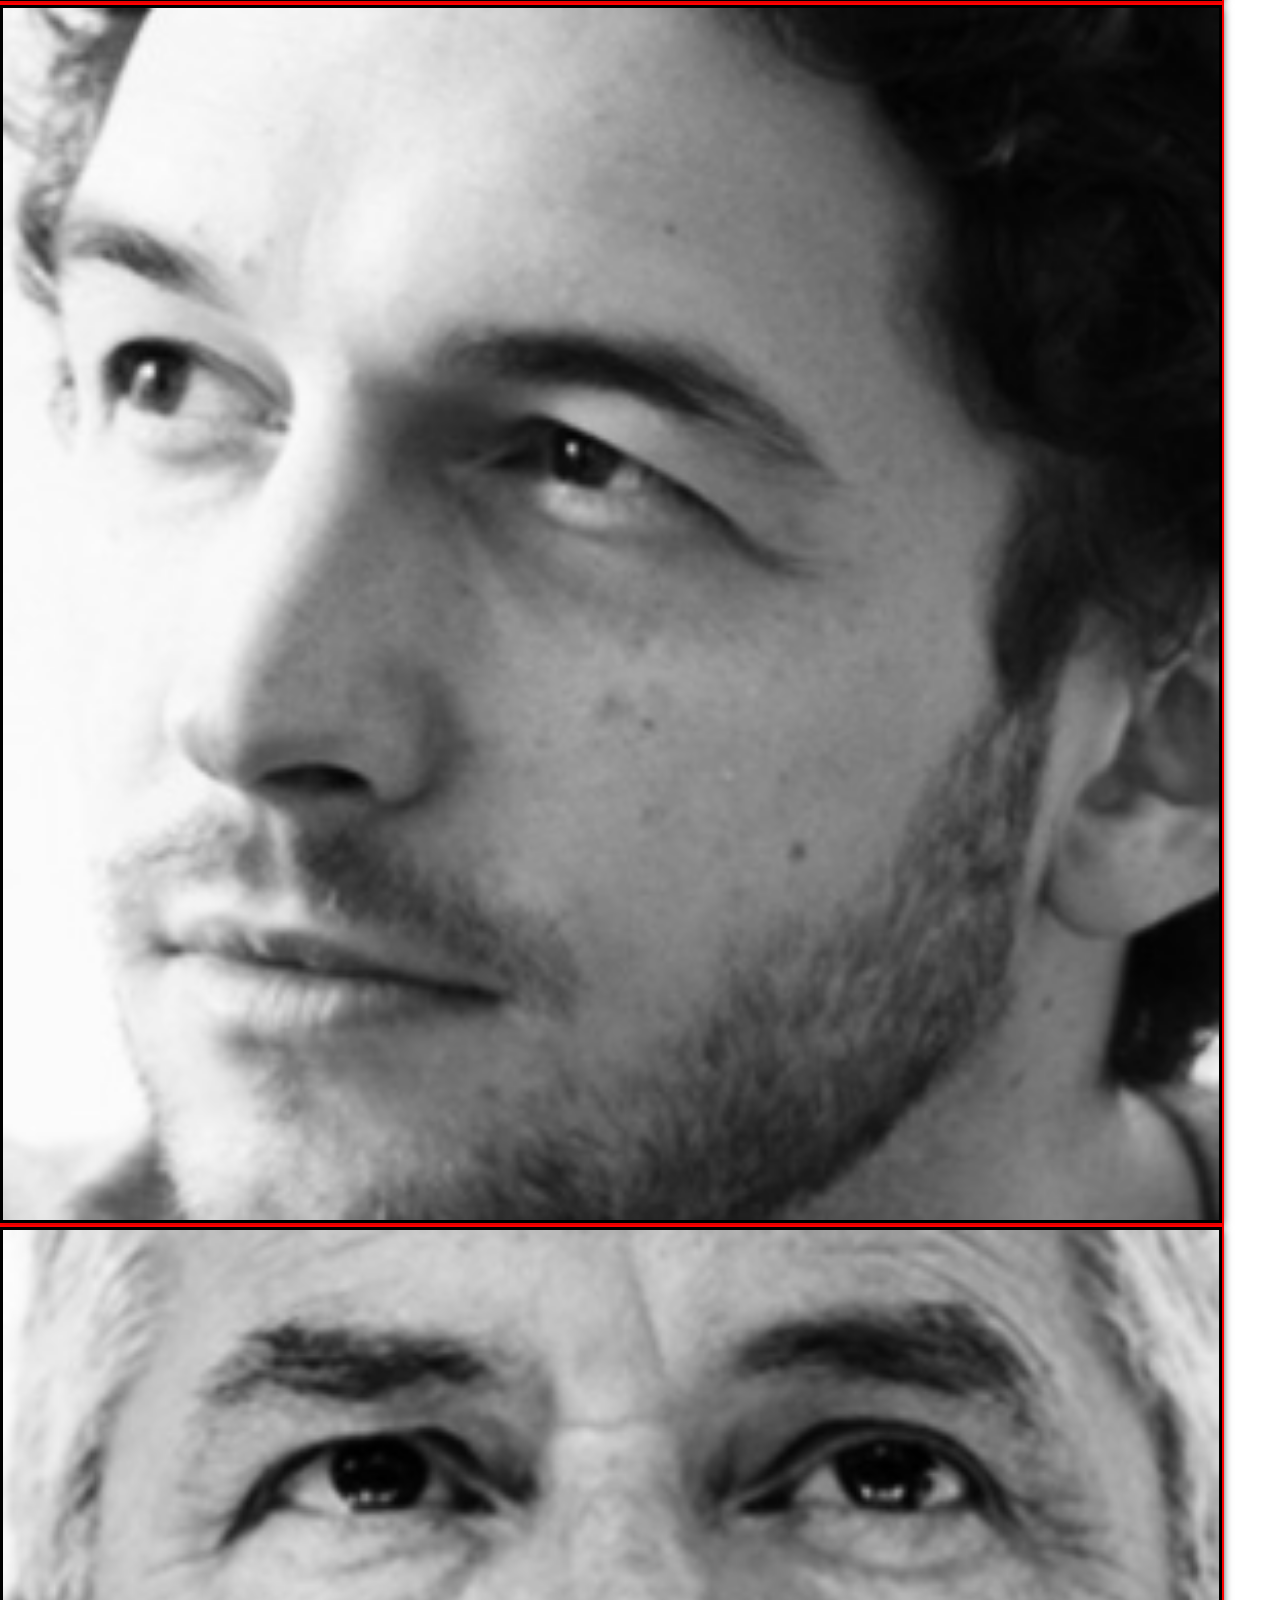
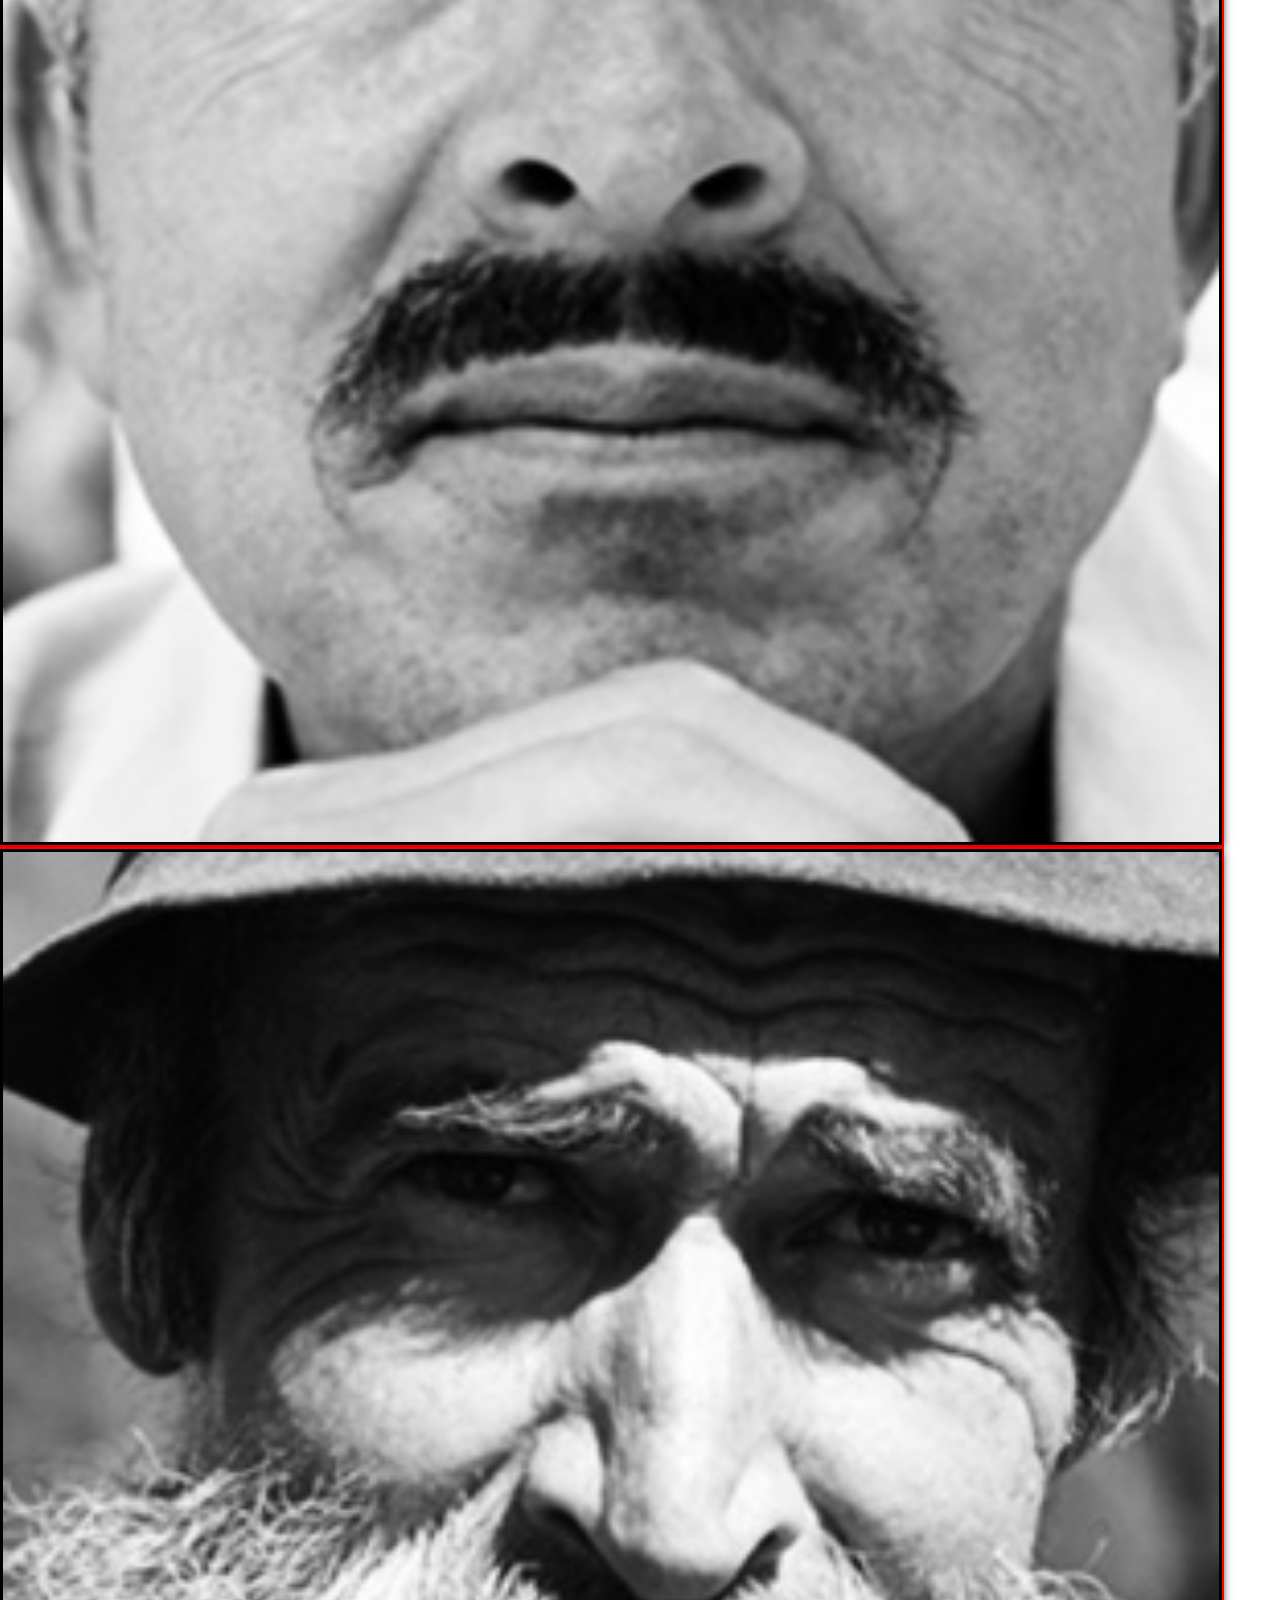
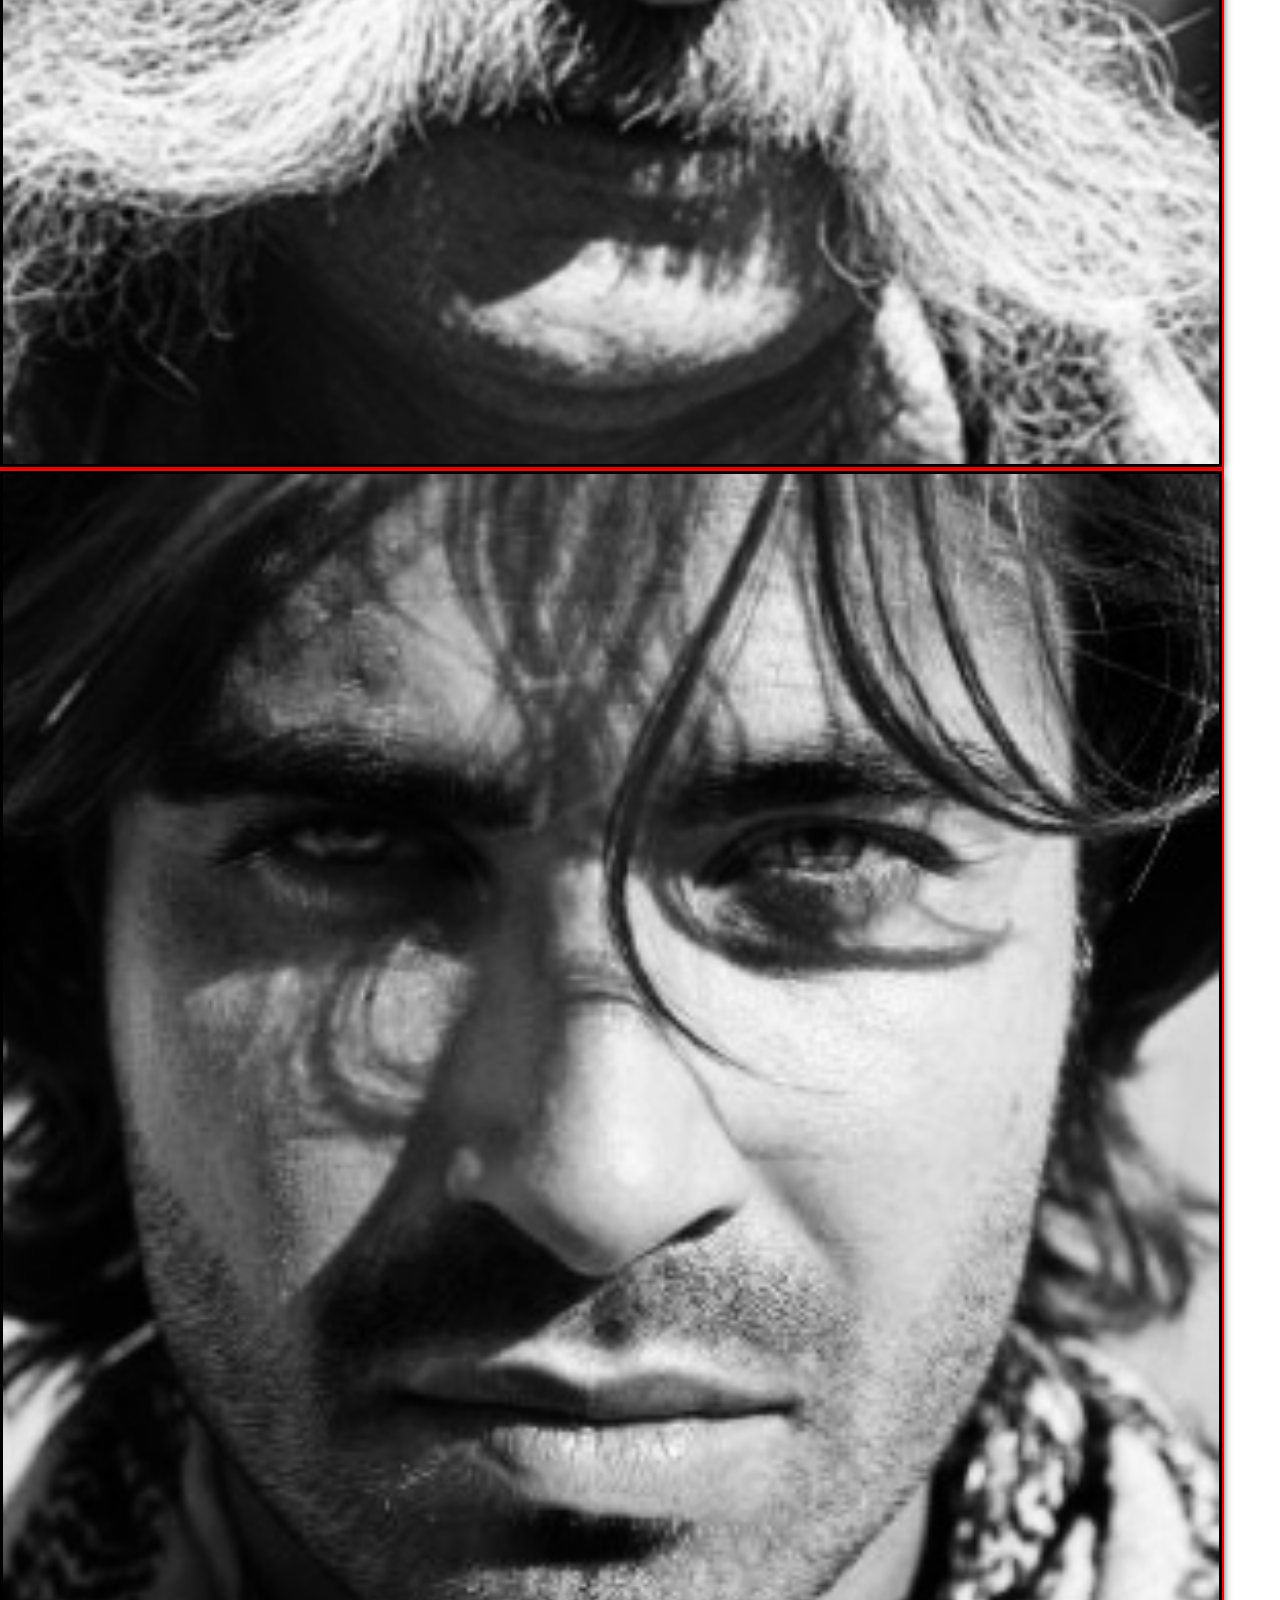
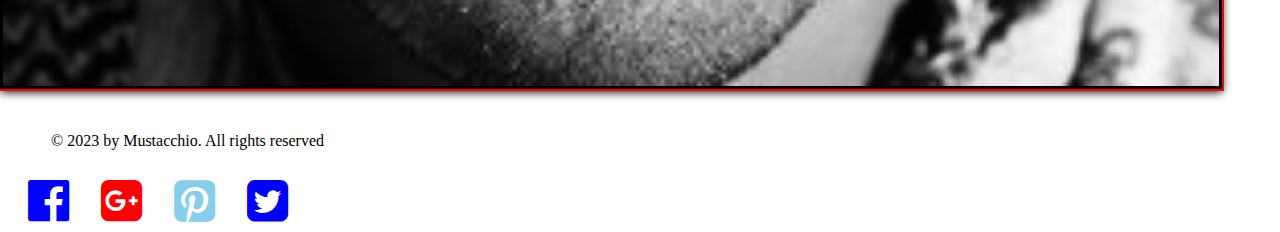
<file: gallery.html>
<!DOCTYPE html>
<html>
<head>
	<meta charset="utf-8">
	<meta name="viewport" content="width=device-width, initial-scale=1">
	<title>Gallery</title>

	<link rel="stylesheet" type="text/css" href="style.css">
	<link href="https://cdn.jsdelivr.net/npm/bootstrap@5.1.3/dist/css/bootstrap.min.css" rel="stylesheet" integrity="sha384-1BmE4kWBq78iYhFldvKuhfTAU6auU8tT94WrHftjDbrCEXSU1oBoqyl2QvZ6jIW3" crossorigin="anonymous">
	<script src="https://cdn.jsdelivr.net/npm/bootstrap@5.1.3/dist/js/bootstrap.bundle.min.js" integrity="sha384-ka7Sk0Gln4gmtz2MlQnikT1wXgYsOg+OMhuP+IlRH9sENBO0LRn5q+8nbTov4+1p" crossorigin="anonymous"></script>

	<link rel="preconnect" href="https://fonts.googleapis.com">
<link rel="preconnect" href="https://fonts.gstatic.com" crossorigin>
<link href="https://fonts.googleapis.com/css2?family=Yeseva+One&display=swap" rel="stylesheet">


<link rel="stylesheet" href="https://cdnjs.cloudflare.com/ajax/libs/font-awesome/4.7.0/css/font-awesome.min.css">

</head>
<body>
	<div class="container-fluid logo-section">
		<div class="container">
			<div class="row">
				<div class="col-lg-12 logo">
					<img src="images/logo.jpg">
					<nav>
						<a href=""><b class="active">HOME</b></a>
						<a href=" file:///E:/DESIGN/BTS-5-GENTS-STYLES/about.html" target="blank"><b>ABOUT</b></a>
						<a href="file:///E:/DESIGN/BTS-5-GENTS-STYLES/gallery.html" target="blank"><b>GALLERY</b></a>
						<a href="file:///E:/DESIGN/BTS-5-GENTS-STYLES/blog.html"><b>BLOG</b></a>
						<a href="file:///E:/DESIGN/BTS-5-GENTS-STYLES/contact.html"><b>CONTACT</b></a>

					</nav>
				</div>
			</div>
		</div>
	</div>

	<div class="container-fluid">
		<div class="container">
			<div class="row">
				<div class="col-lg-12">
					<div class="i">
					<h1 class="text-white text-center" style="width:20%;margin-left:430px">GALLERY</h1>
					</div>
				<div class="row mt-4 ">
					<div class="col-lg-4 gal">
						<img src="images/mustache1.jpg">
					</div>
					<div class="col-lg-4 gal">
						<img src="images/mustache2.jpg">
					</div>
					<div class="col-lg-4 gal">
						<img src="images/mustache3.jpg">
					</div>
				</div>

				<div class="row mt-4">
					<div class="col-lg-4 gal">
						<img src="images/mustache4.jpg" >
					</div>
					<div class="col-lg-4 gal">
						<img src="images/mustache5.jpg">
					</div>
					<div class="col-lg-4 gal">
						<img src="images/mustache6.jpg">
					</div>
				</div>	

				<div class="row mt-4">
					<div class="col-lg-4 gal">
						<img src="images/mustache7.jpg">
					</div>
					<div class="col-lg-4 gal">
						<img src="images/mustache8.jpg">
					</div>
					<div class="col-lg-4 gal">
						<img src="images/mustache9.jpg">
					</div>
				</div>		
				

				</div>
			</div>
		</div>
	</div>


<div class="container-fluid footer-section bg-dark mt-5" style="height: 100px;">
 	<div class="container">
 		<div class="row">
 			<div class="col-lg-8  footer">
 				<p class="text-white">© 2023 by Mustacchio. All rights reserved</p>
 			</div>
 			<div class="col-lg-4 footer1">
 				<nav>
 					<a href=""><i class="fa fa-facebook-official" style="font-size:48px;color:blue"></i></a>
 					<a href=""><i class="fa fa-google-plus-square" style="font-size:48px;color:red"></i></a>
 					<a href=""><i class="fa fa-pinterest-square" style="font-size:48px;color:skyblue;"></i></a>
 					<a href=""><i class="fa fa-twitter-square" style="font-size:48px;color:blue"></i></a>
 				</nav>
 			</div>
 		</div>
 	</div>
 	
 </div>




</body>
</html>
</file>
<file: style.css>
*{
	margin: 0px;
	padding: 0px;
}
img{
	max-width: 100%;
	height: auto;

}
.logo-section{

	background-color: snow;
	height: 249px;
}
.logo{

}
.logo img{

	margin-left: 388px;
	margin-top: 30px;
}
.logo nav{


	margin-left: 210px;
	margin-top: 59px;
}
.logo nav a{
	font-family: 'Yeseva One', cursive;
	margin-left: 49px;
	text-decoration: none;
	color: black;
	font-size: 20px;
}
.home,.logo nav a:hover{
	color: #098e62;
}


/*---------------------banner-section------------*/
.banner-section{
	background: url(images/the-beacon.jpg) no-repeat;
	height: 500px;
	background-size: cover;
	background-position: center;

}
.banner{

	margin-left: 43px;
}
.banner h1{
	font-family: 'Yeseva One', cursive;

	margin-left: 498px;
	margin-top: 80px;
	text-transform: uppercase;
	font-size: 26px;
	background-color: white;
	width: 41%;
	padding: 12px 14px;
}
.banner h2{

	margin-left: 497px;
	margin-top: 44px;
	font-size: 22px;
	background-color: black;
	width: 37%;
	padding: 8px 15px;
	color: white;
}
.banner h3{

	margin-left: 498px;
	margin-top: 36px;
	font-size: 19px;
	
	background-color: black;
	width: 36%;
	padding: 8px 9px;
}
.banner h4{

	margin-left: 499px;
	margin-top: 40px;
	font-size: 20px;
	
	background-color: black;
	width: 30%;
	padding: 5px 13px;
}
.banner button{
	
	margin-left: 500px;
	margin-top: 16px;
	padding: 13px 25px;
	background-color: #098e62;
	border: none;
	
}
/*------------------box-section--------------*/
.box-section{

}
.box{

}
.box img{

	margin-left: 20px;
	border: 3px solid black;
	box-shadow: 0px 3px 11px black;
	width: 95%;
}
.box h2{
	font-family: 'Yeseva One', cursive;

	text-align: center;
}

/*------------------------footer-section------------*/
.footer-section{

}
.footer{

}
.footer p{

	margin-left: 51px;
	margin-top: 39px;
}
.footer1{

}
.footer1 nav{

	margin-top: 27px;
}
.footer1 nav a{

	margin-left: 28px;
}
.footer1 nav a i{

}
.footer1 nav a i:hover{
	background-color: white;
	
}
/*---------------------------about-section--------------*/
.i{

}
.i h1{
	font-family: 'Yeseva One', cursive;

	margin-left: 300px;
	background-color: black;
	width: 45%;
	padding: 5px 16px;
	text-transform: uppercase;
}
.i img{

	width: 63%;
	border: 2px solid black;
	margin-left: 189px;
	margin-top: 40px;
}
.p{

}
.p h2{

	margin-left: 332px;
	margin-top: 30px;
	font-size: 26px;
}
.p p{

	text-align: center;
	padding: 0px 241px;
	font-size: 16px;
	margin-top: 21px;
}
.p1{

}
.p1 h2{

	text-align: center;
	font-size: 26px;
	margin-top: 30px;
}
.p1 p{

	text-align: center;
	font-size: 16px;
	padding: 0px 230px;
	margin-top: 20px;
}
.p2{

}
.p2 h2{

	text-align: center;
	font-size: 26px;
	margin-top: 25px;
}
.p2 p{

	text-align: center;
	padding: 0px 241px;
	margin-top: 30px;
}
.p3{

}
.p3 h2{

	text-align: center;
	font-size: 26px;
	margin-top: 26px;
}
.p3 p{
	
	text-align: center;
	font-size: 16px;
	margin-top: 23px;
	padding: 0px 250px;
}
/*--------------------------gallery-section-----------*/
.gal{

}
.gal img{
	
	width: 95%;
	border: 3px solid black;
	box-shadow: 0px 3px 9px black;
	outline: 2px solid red;
}
/*-------------------------blog-section-----------------*/
.blog{

}
.blog img{

	margin-left: 13px;
	border: 3px solid black;
}
.para{

	border: 3px solid black;
}
.para h1{

	margin-top: 42px;
	text-align: center;
	font-size: 29px;
	text-transform: uppercase;
}
.para p{

	text-align: center;
	margin-top: 32px;
	padding: 0px 74px;
}
.para button{
	
	margin-left: 320px;
	margin-top: 6px;
	padding: 5px 15px;
	color: white;
	background-color: black;
	border: none;
	border-radius: 3px;
}
</file>
